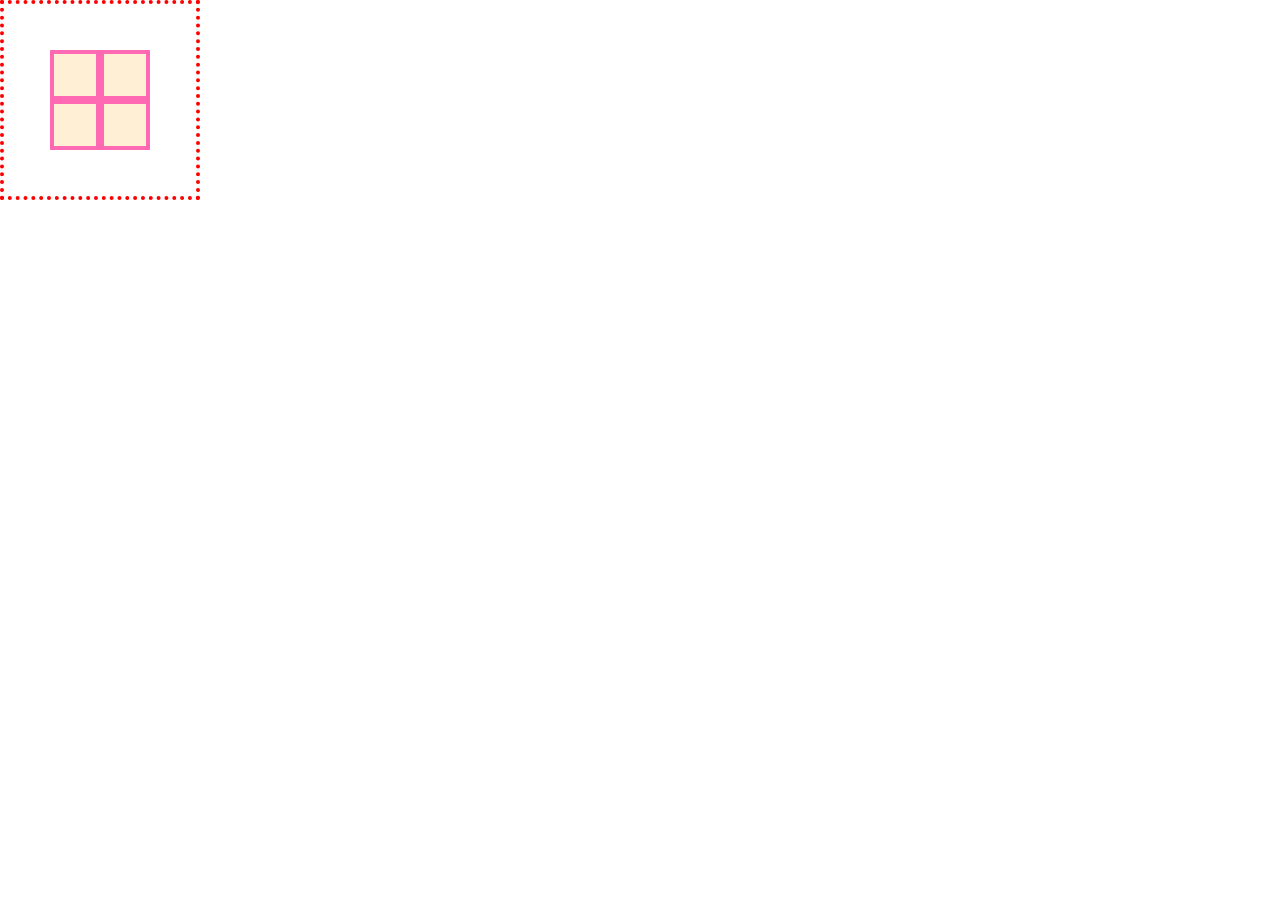
<file: alineamientoContenedor/index.html>
<!DOCTYPE html>
<html lang="en">
<head>
 <meta charset="UTF-8">
 <meta http-equiv="X-UA-Compatible" content="IE=edge">
 <meta name="viewport" content="width=device-width, initial-scale=1.0">
 <title>Document</title>
 <link rel="stylesheet" href="./styles.css">
</head>
<body>
 <div class="grid-container">
  <div class="container">
   <div class="item"></div>
   <div class="item"></div>
   <div class="item"></div>
   <div class="item"></div>
  </div>
 </div>
</body>
</html>
</file>
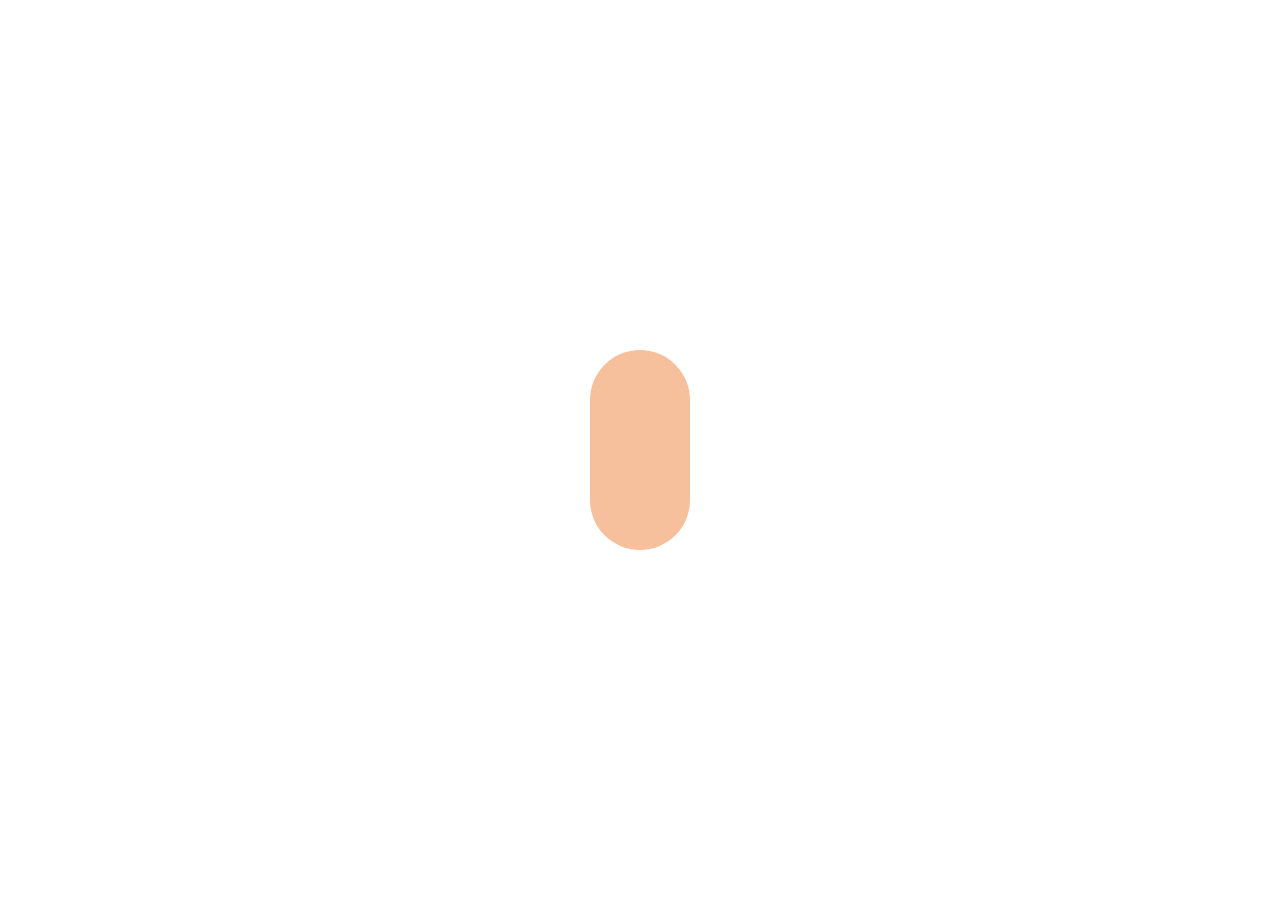
<file: Dibujando con CSS/index.html>
<!DOCTYPE html>
<html lang="en">
<head>
 <meta charset="UTF-8">
 <meta http-equiv="X-UA-Compatible" content="IE=edge">
 <meta name="viewport" content="width=device-width, initial-scale=1.0">
 <title>Document</title>
 <link rel="stylesheet" href="./CSS/styles.css">
</head>
<body>
 <div class="container">
  <div class="head">
   <div class="eye-left"></div>
   <div class="eye-right"></div>
   <div class="nose"></div>
   <div class="bottom"></div>
  </div>
 </div>
</body>
</html>
</file>
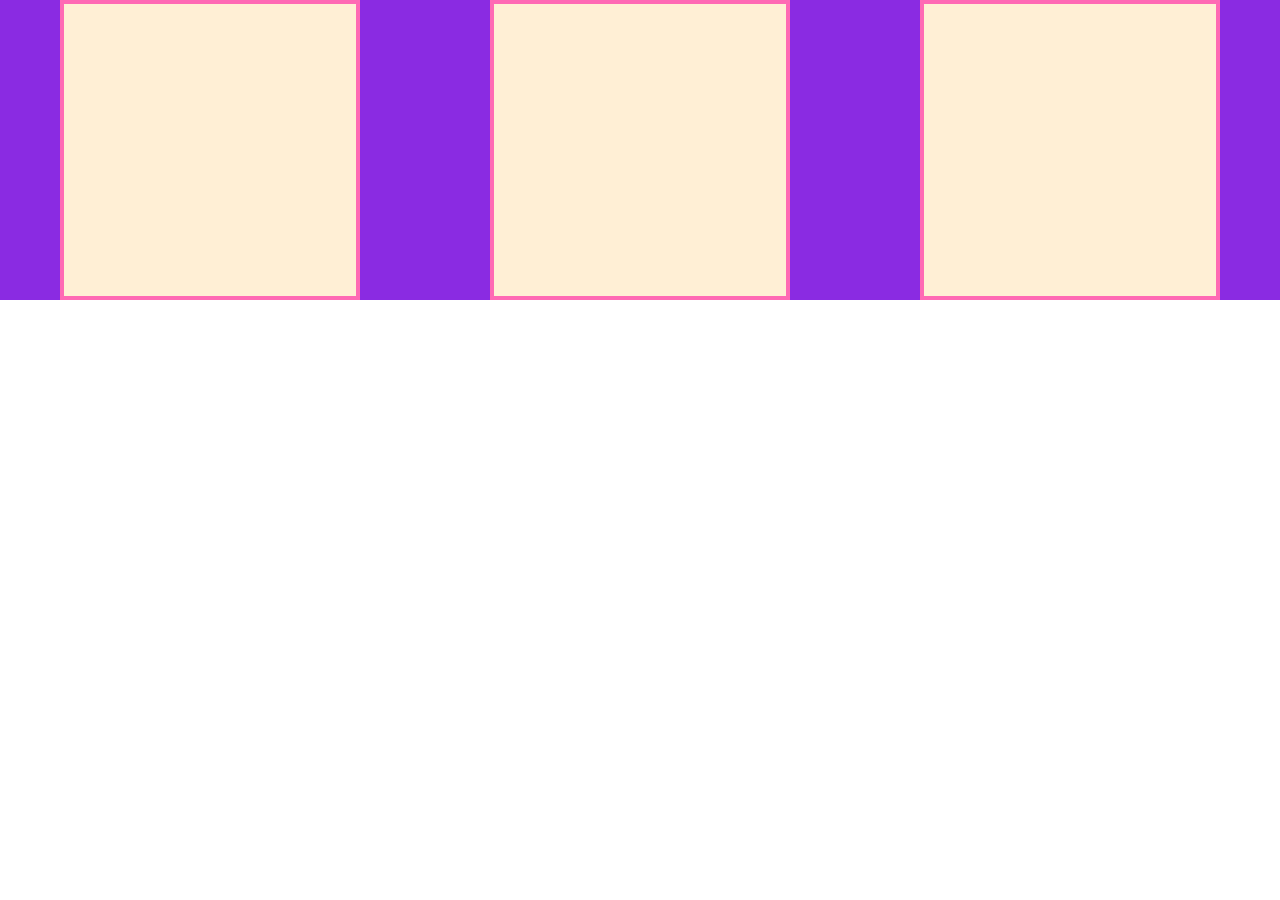
<file: Funciones/index.html>
<!DOCTYPE html>
<html lang="en">
<head>
 <meta charset="UTF-8">
 <meta http-equiv="X-UA-Compatible" content="IE=edge">
 <meta name="viewport" content="width=device-width, initial-scale=1.0">
 <title>Document</title>
 <link rel="stylesheet" href="./styles.css">
</head>
<body>
 <div class="container">
  <div class="item-a"></div>
  <div class="item-a"></div>
  <div class="item-a"></div>
 </div>
</body>
</html>
</file>
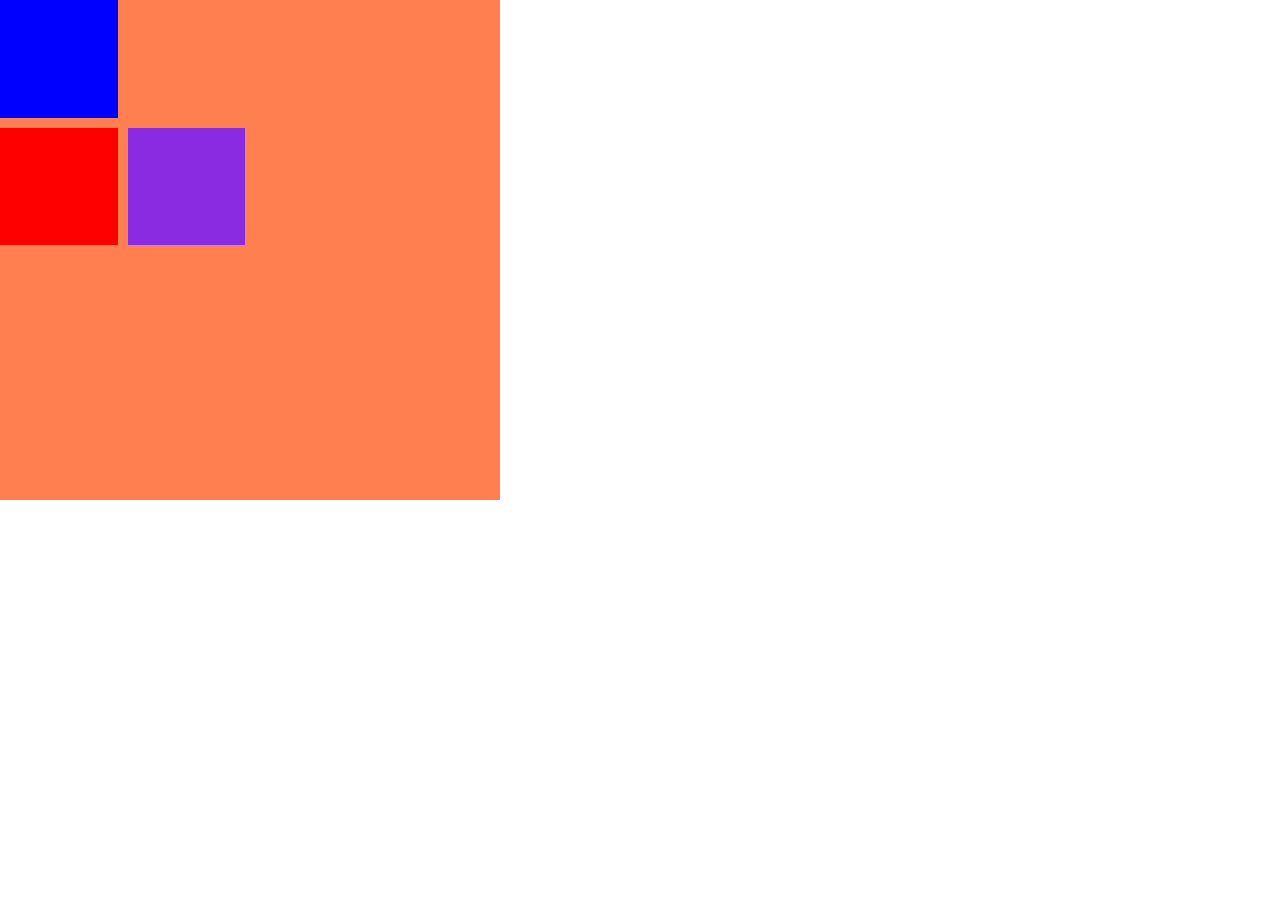
<file: GridImplicitoYexplicito/index.html>
<!DOCTYPE html>
<html lang="en">
<head>
 <meta charset="UTF-8">
 <meta http-equiv="X-UA-Compatible" content="IE=edge">
 <meta name="viewport" content="width=device-width, initial-scale=1.0">
 <title>Document</title>
 <link rel="stylesheet" href="./styles.css">
</head>
<body>
 <div class="container">
  <div class="item-a"></div>
  <div class="item-b"></div>
  <div class="item-c"></div>
 </div>
</body>
</html>
</file>
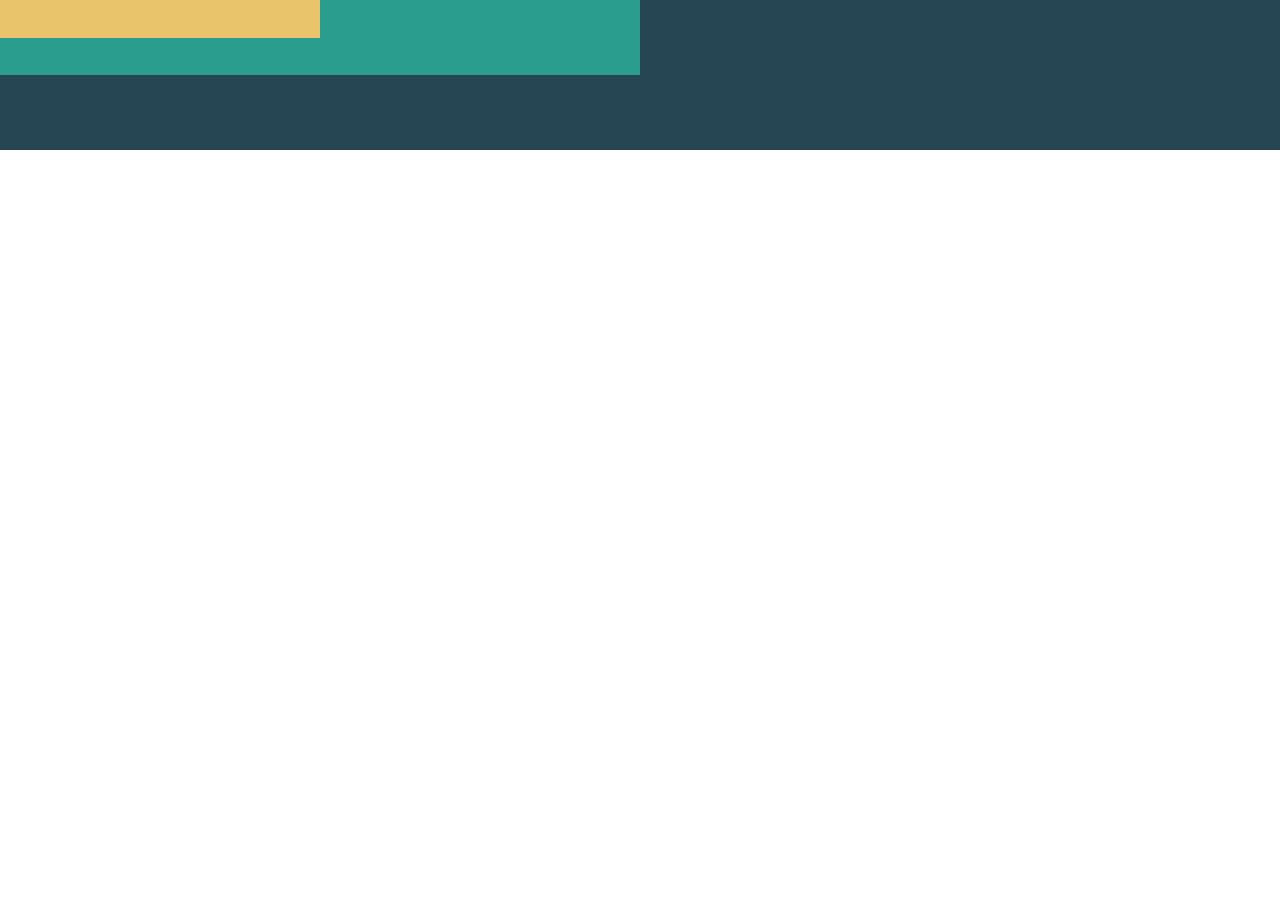
<file: Padres e hijos Grid/index.html>
<!DOCTYPE html>
<html lang="en">
<head>
 <meta charset="UTF-8">
 <meta http-equiv="X-UA-Compatible" content="IE=edge">
 <meta name="viewport" content="width=device-width, initial-scale=1.0">
 <title>Padres e Hijos</title>
 <link rel="stylesheet" href="./styles.css">
</head>
<body>
 <div class="container">
  <div class="item">
   <div class="sub-item"></div>
  </div>
 </div>
</body>
</html>
</file>
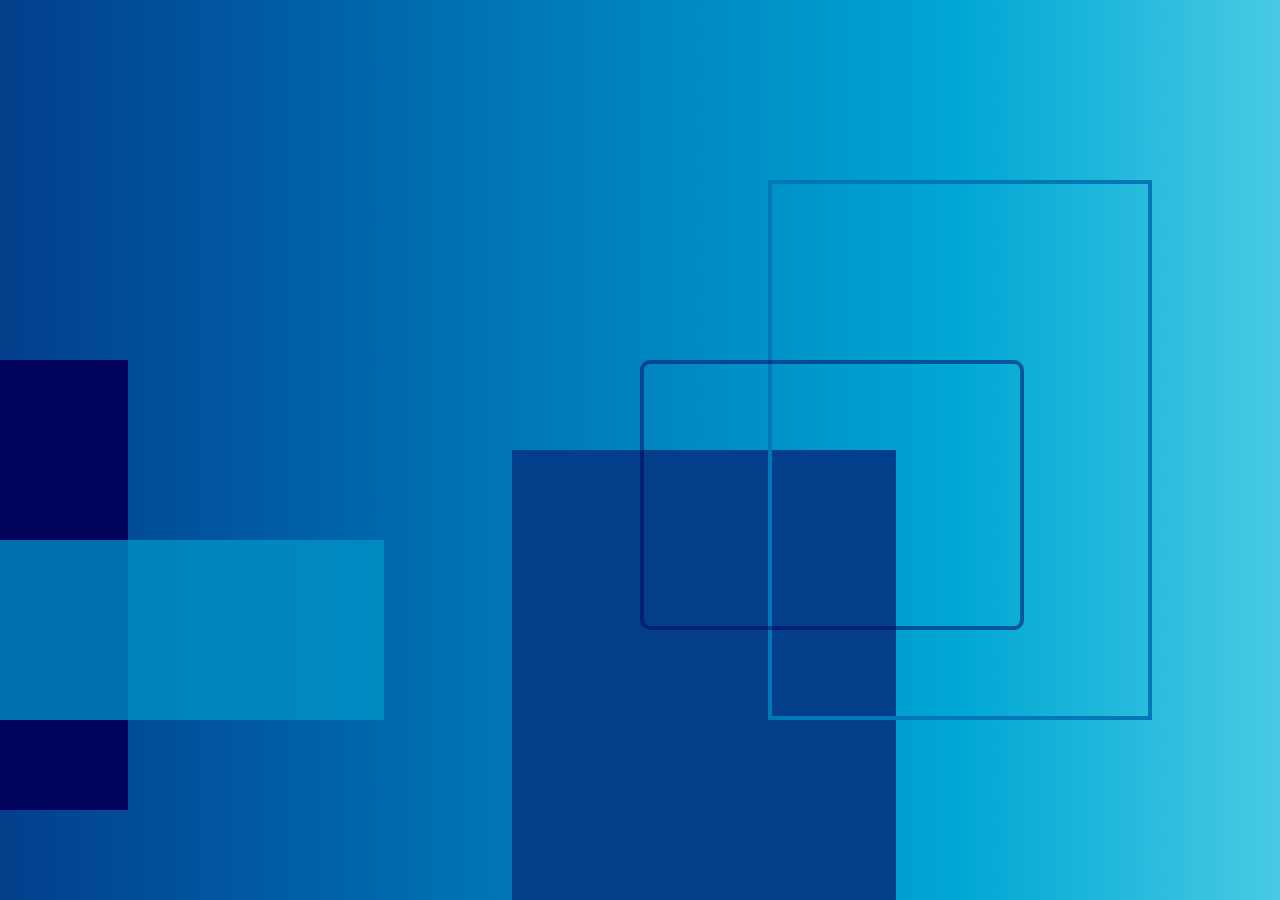
<file: Proyecto/index.html>
<!DOCTYPE html>
<html lang="en">
<head>
 <meta charset="UTF-8">
 <meta http-equiv="X-UA-Compatible" content="IE=edge">
 <meta name="viewport" content="width=device-width, initial-scale=1.0">
 <title>Proyecto</title>
 <link rel="stylesheet" href="./styles.css">
</head>
<body>
 <div class="container">
  <div class="item-1"></div>
  <div class="item-2"></div>
  <div class="item-3"></div>
  <div class="item-4"></div>
  <div class="item-5"></div>
 </div>
</body>
</html>
</file>
<file: alineamientoContenedor/styles.css>
* {
 margin: 0;
 padding: 0;
 box-sizing: border-box;
}

.grid-container{
 border: 4px dotted red;
 display: grid;
 place-content: center;
 width: 200px;
 height: 200px;
}

.container {
 background: blue;
 display: grid;
 grid-template-columns: repeat(2, 1fr);
 grid-template-rows: repeat(2, 1fr);
 width: 100px;
 height: 100px;
}

.item {
 background: papayawhip;
 border: 4px solid hotpink;
}
</file>
<file: Dibujando con CSS/CSS/styles.css>
:root {
 --skin: #f6c09c;
 --background: #ed4042;
 --red: #ed2860;
 --dark-red: #680524;
 --black: #00243a;
 --white: #fff;
}

body {
 margin: 0;
}
.container {
 display: flex;
 justify-content: center;
 align-items: center;
 height: 100vh;
}
.head {
 width: 100px;
 height: 200px;
 background: var(--skin);
 border-radius: 50px;
}

.eye-left {
 width: 20px;
 height: 20px;
 background: var(--white);
 position: absolute;
 top: 80px;
 border-radius: 50%;
 left: 30px;
}
</file>
<file: Funciones/styles.css>
* {
 box-sizing: border-box;
 margin: 0;
 padding: 0;
}

.container {
display: grid;
grid-template-columns: repeat(3, minmax(200px, 300px));
justify-content: space-around;
background-color: blueviolet;
height: 300px;
gap: 10px;
}

.item-a {
 background: papayawhip;
 border: 4px solid hotpink;
}
</file>
<file: GridImplicitoYexplicito/styles.css>
* {
 box-sizing: border-box;
 margin: 0;
 padding: 0;
}

.container {
display: grid;
grid-template: repeat(4, 1fr) / repeat(4,1fr);
gap: 10px;
width: 500px;
height: 500px;
background-color: coral;
}

.item-a {
 grid-column: 1 /2;
 grid-row: 1 / 2;
 background-color: blue;
}

.item-b {
 grid-column: 1 /2;
 grid-row: 2 /3;
 background-color: red;
}

.item-c {
 grid-row: 2 /3;
 grid-column: 2/3;
 background-color: blueviolet;
}
</file>
<file: Padres e hijos Grid/styles.css>
* {
 box-sizing: border-box;
 margin: 0;
 padding: 0;
}

.container {
    display: grid;
    background-color: #264653;
    width: 100%;
    height: 150px;
    grid-template: repeat(2,1fr) / repeat(2,1fr);
}

.item {
    background-color: #2A9D8F;
    display: grid;
    grid-template: repeat(2,1fr) / repeat(2,1fr);
}

.sub-item {
    background-color: #E9C46A;
}
</file>
<file: Proyecto/styles.css>
:root {
 --navyblue: #03045E;
 --DarkBlue: #023E8A;
 --StarBlue: #0077B6;
 --BlueGreen: #0096C7;
 --CeruleanCrayola: #00B4D8;
 --SkyBlue: #48CAE4;
 --BlizzardBlue: #ADE8F4;
 --PowderBlue: #CAF0F8:
}

* {
 box-sizing: border-box;
 margin: 0;
 padding: 0;
}

body {
 font-family: 'Times New Roman', Times, serif;
 background-image: linear-gradient(to right, #023e8a, #0061a8, #0084c0, #00a7d4, #48cae4);
 height: 1vh;
}

.container {
 display: grid;
 grid-template: repeat(10, 1fr) / repeat(10,1fr);
 height: 100vh;
}

.item-1 {
 background: var(--navyblue);
 grid-column: 1 / 2;
 grid-row: 5 / 10;
}

.item-2 {
 background: var(--BlueGreen);
 grid-column: 1 / 4;
 grid-row: 7 / 9;
 opacity: 75%;
}
.item-3 {
 background: var(--DarkBlue);
 grid-column: 5 / 8;
 grid-row: 6 / 11;
}
.item-4 {
 border: 4px solid var(--navyblue);
 border-radius: 10px;
 grid-column: 6 / 9;
 grid-row: 5 / 8;
 opacity: 50%;
}
.item-5 {
 border: 4px solid var(--StarBlue);
 grid-column: 7 / 10;
 grid-row: 3 / 9;
}
</file>
